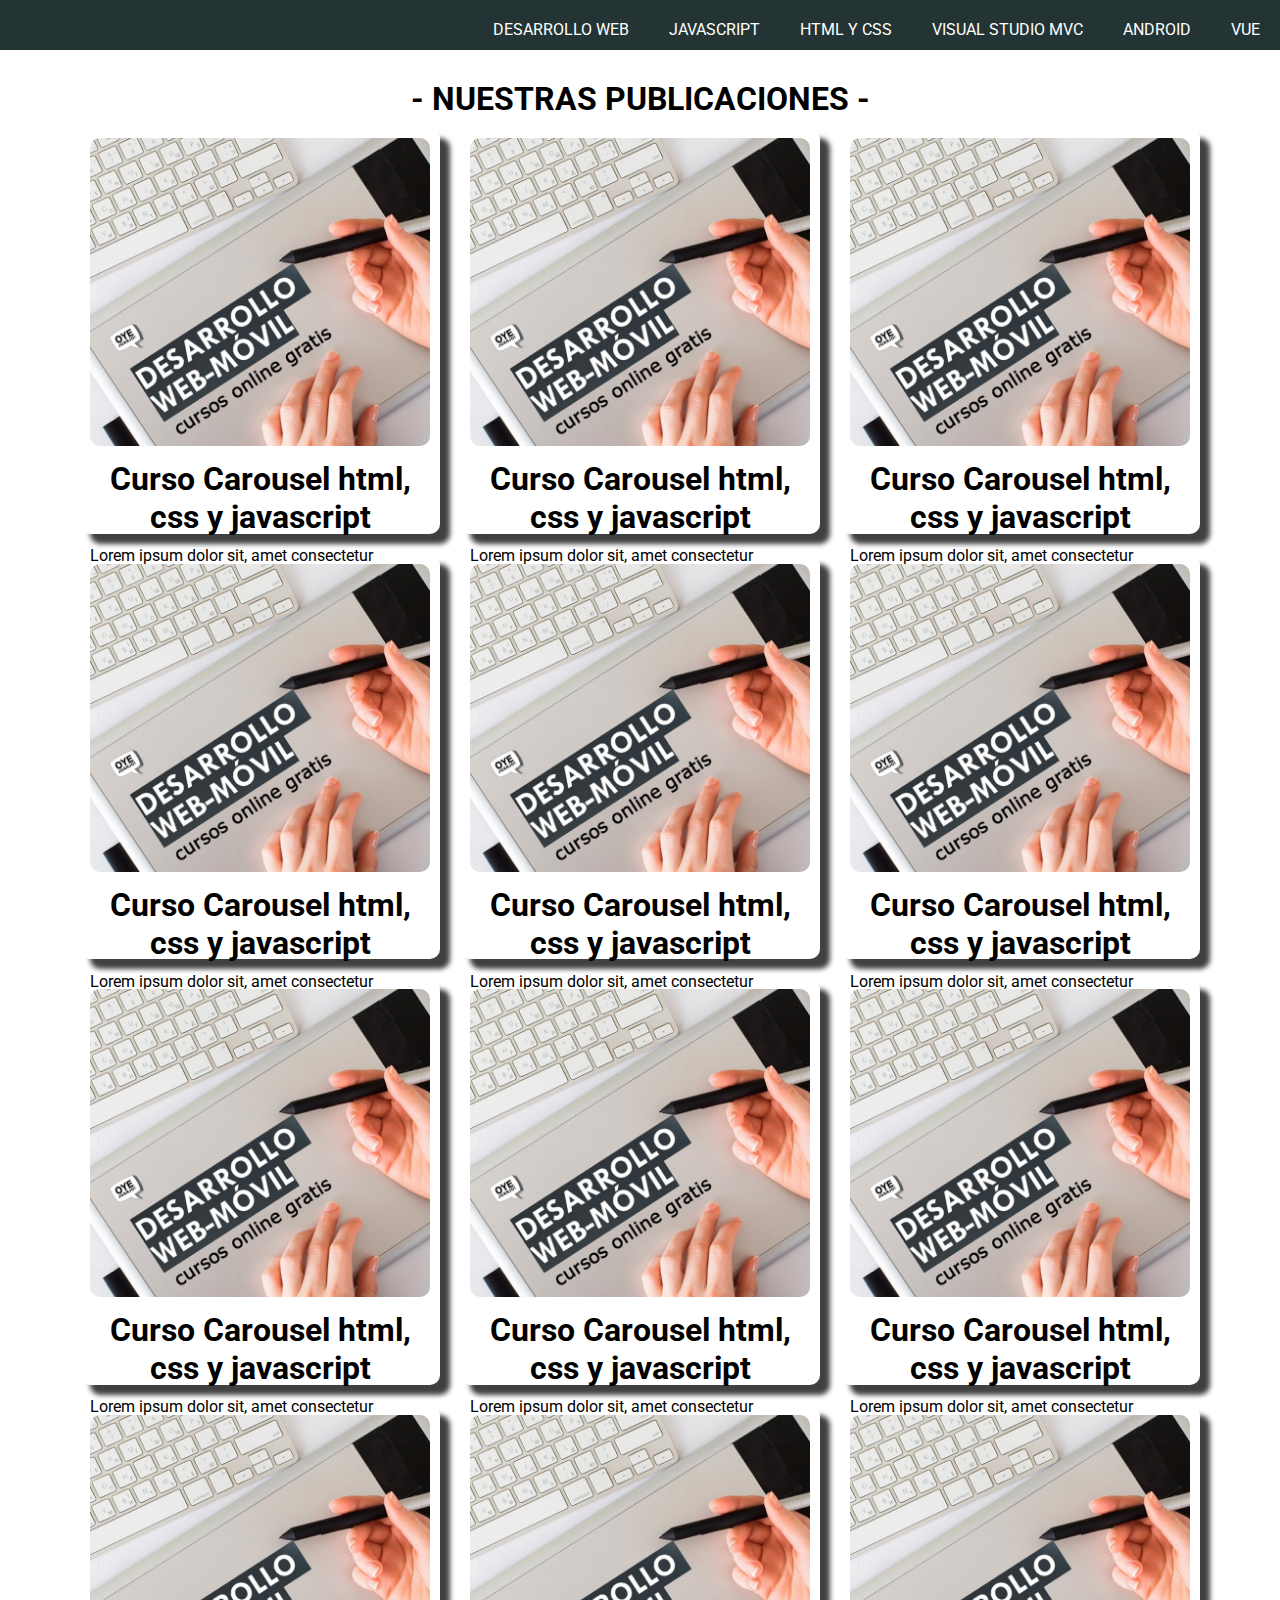
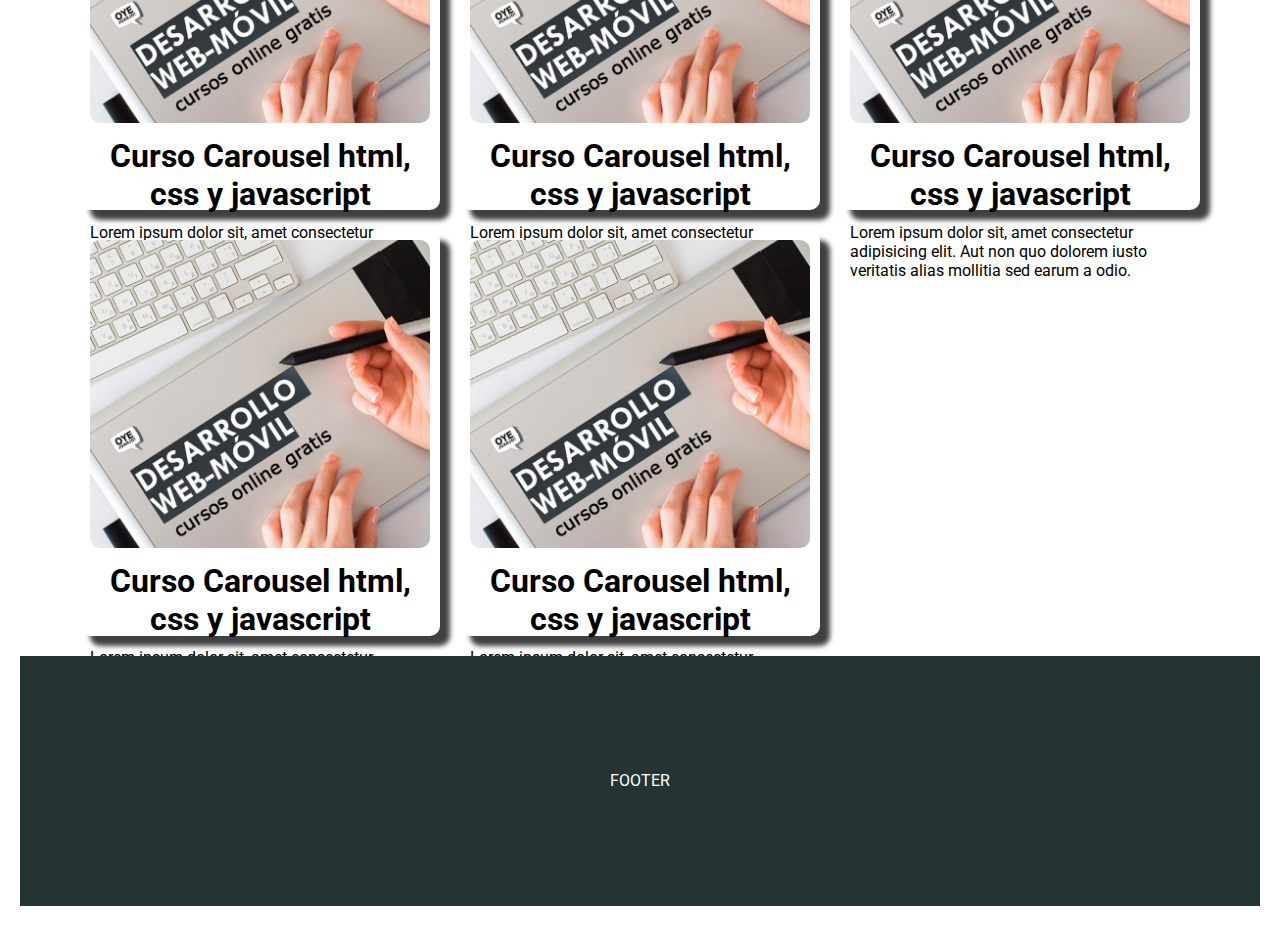
<file: index.html>
<!DOCTYPE html>
<html lang="en">
<head>
    <meta charset="UTF-8">
    <meta name="viewport" content="width=device-width, user-scalable=no">
    <title>Document</title>
    <link rel="preconnect" href="https://fonts.gstatic.com">
    <link href="https://fonts.googleapis.com/css2?family=Roboto:ital,wght@0,100;0,300;1,100&display=swap" rel="stylesheet">
    <link rel="stylesheet" href="Assets/css/styles.css">
</head>
<body>
    
    <div class="contenedor">
        <header class="header">
            <ul>
                <li><a href="#">DESARROLLO WEB</a></li>
                <li><a href="#">JAVASCRIPT</a></li>
                <li><a href="#">HTML Y CSS</a></li>
                <li><a href="#">VISUAL STUDIO MVC</a></li>
                <li><a href="#">ANDROID</a></li>
                <li><a href="#">VUE</a></li>
            </ul>
        </header>
        <main class="contenido">
            <h1>- NUESTRAS PUBLICACIONES -</h1>
            <section class="tutoriales">               
                <div class="gallery__item">
                    <img src="Assets/img/curso_1.jpg"  class="gallery__img"  alt="">
                    <h1>Curso Carousel html, css y javascript</h1>                    
                    <p>Lorem ipsum dolor sit, amet consectetur adipisicing elit. Aut non quo dolorem iusto veritatis alias mollitia sed earum a odio.</p>
                </div>
                <div class="gallery__item">
                    <img src="Assets/img/curso_1.jpg"  class="gallery__img"  alt="">
                    <h1>Curso Carousel html, css y javascript</h1>                    
                    <p>Lorem ipsum dolor sit, amet consectetur adipisicing elit. Aut non quo dolorem iusto veritatis alias mollitia sed earum a odio.</p>
                </div>
                <div class="gallery__item">
                    <img src="Assets/img/curso_1.jpg"  class="gallery__img"  alt="">
                    <h1>Curso Carousel html, css y javascript</h1>                    
                    <p>Lorem ipsum dolor sit, amet consectetur adipisicing elit. Aut non quo dolorem iusto veritatis alias mollitia sed earum a odio.</p>
                </div>
                
                <div class="gallery__item">
                    <img src="Assets/img/curso_1.jpg"  class="gallery__img"  alt="">
                    <h1>Curso Carousel html, css y javascript</h1>                    
                    <p>Lorem ipsum dolor sit, amet consectetur adipisicing elit. Aut non quo dolorem iusto veritatis alias mollitia sed earum a odio.</p>
                </div>
                <div class="gallery__item">
                    <img src="Assets/img/curso_1.jpg"  class="gallery__img"  alt="">
                    <h1>Curso Carousel html, css y javascript</h1>                    
                    <p>Lorem ipsum dolor sit, amet consectetur adipisicing elit. Aut non quo dolorem iusto veritatis alias mollitia sed earum a odio.</p>
                </div>
                <div class="gallery__item">
                    <img src="Assets/img/curso_1.jpg"  class="gallery__img"  alt="">
                    <h1>Curso Carousel html, css y javascript</h1>                    
                    <p>Lorem ipsum dolor sit, amet consectetur adipisicing elit. Aut non quo dolorem iusto veritatis alias mollitia sed earum a odio.</p>
                </div>
                <div class="gallery__item">
                    <img src="Assets/img/curso_1.jpg"  class="gallery__img"  alt="">
                    <h1>Curso Carousel html, css y javascript</h1>                    
                    <p>Lorem ipsum dolor sit, amet consectetur adipisicing elit. Aut non quo dolorem iusto veritatis alias mollitia sed earum a odio.</p>
                </div>
                <div class="gallery__item">
                    <img src="Assets/img/curso_1.jpg"  class="gallery__img"  alt="">
                    <h1>Curso Carousel html, css y javascript</h1>                    
                    <p>Lorem ipsum dolor sit, amet consectetur adipisicing elit. Aut non quo dolorem iusto veritatis alias mollitia sed earum a odio.</p>
                </div>
                <div class="gallery__item">
                    <img src="Assets/img/curso_1.jpg"  class="gallery__img"  alt="">
                    <h1>Curso Carousel html, css y javascript</h1>                    
                    <p>Lorem ipsum dolor sit, amet consectetur adipisicing elit. Aut non quo dolorem iusto veritatis alias mollitia sed earum a odio.</p>
                </div>
                <div class="gallery__item">
                    <img src="Assets/img/curso_1.jpg"  class="gallery__img"  alt="">
                    <h1>Curso Carousel html, css y javascript</h1>                    
                    <p>Lorem ipsum dolor sit, amet consectetur adipisicing elit. Aut non quo dolorem iusto veritatis alias mollitia sed earum a odio.</p>
                </div>
                <div class="gallery__item">
                    <img src="Assets/img/curso_1.jpg"  class="gallery__img"  alt="">
                    <h1>Curso Carousel html, css y javascript</h1>                    
                    <p>Lorem ipsum dolor sit, amet consectetur adipisicing elit. Aut non quo dolorem iusto veritatis alias mollitia sed earum a odio.</p>
                </div>
                <div class="gallery__item">
                    <img src="Assets/img/curso_1.jpg"  class="gallery__img"  alt="">
                    <h1>Curso Carousel html, css y javascript</h1>                    
                    <p>Lorem ipsum dolor sit, amet consectetur adipisicing elit. Aut non quo dolorem iusto veritatis alias mollitia sed earum a odio.</p>
                </div>
                <div class="gallery__item">
                    <img src="Assets/img/curso_1.jpg"  class="gallery__img"  alt="">
                    <h1>Curso Carousel html, css y javascript</h1>                    
                    <p>Lorem ipsum dolor sit, amet consectetur adipisicing elit. Aut non quo dolorem iusto veritatis alias mollitia sed earum a odio.</p>
                </div>
                <div class="gallery__item">
                    <img src="Assets/img/curso_1.jpg"  class="gallery__img"  alt="">
                    <h1>Curso Carousel html, css y javascript</h1>                    
                    <p>Lorem ipsum dolor sit, amet consectetur adipisicing elit. Aut non quo dolorem iusto veritatis alias mollitia sed earum a odio.</p>
                </div>

            </section>
        </main>
        <footer class="footer">FOOTER</footer>
    </div>

</body>
</html>
</file>
<file: Assets/css/styles.css>
*{
    box-sizing: border-box;
    margin: 0;
    padding: 0;
}

body{
    width: 100%;
    font-family: 'Roboto', sans-serif;
}

.contenedor .header{
    position: absolute;
    background: #243434;
    color: #ffffff;
    height: 50px;
    top: 0;
    left: 0;
    right: 0;

    
}


.contenedor .header ul{
    display: flex;
    flex-direction: row;
    align-items: center;
    justify-content:flex-end;    
    
}


.contenedor .header ul li{
    text-decoration: none;
    list-style: none;
    padding: 20px;
}

.contenedor .header ul li a {
    color: #ffffff;;
    text-decoration: none;
}

.contenedor .header ul li a:hover {
    color:papayawhip;
    text-decoration: none;
    
}

.contenedor{
    padding: 20px;
    display: grid;
    grid-template-areas: "header"
                         "contenido"
                         "footer";

}

.contenedor .header{
    grid-area: header;
}

.contenedor .contenido{
    grid-area: contenido;
}

.contenedor .footer{
    grid-area: footer;
}

.contenedor .contenido{
    margin-top: 50px;
}


.contenedor .contenido .tutoriales {
    text-align: center;
    padding-left: 60px;
    padding-right: 60px;
    display: grid;
    grid-template-columns: repeat(3, 1fr);
    grid-template-rows: repeat(auto, auto);
    grid-gap: 20px;
}

.contenedor .contenido h1{
    text-align: center;
    padding: 10px 0;
}

.gallery__img {
    height: 200px;
    width: 100%;
    height: 80%;
    object-fit: cover;
    border-radius: 10px;
}

.gallery__item {
    box-shadow: 10px 10px 5px 0px rgba(0,0,0,0.75);
    border-radius: 10px;
    padding: 10px;
}

.gallery__item h1{    
    text-align: right; 
}

.gallery__item p{
    text-align: left;
    padding-bottom: 50px;
}

.gallery__item a{
    text-decoration: none;
    color: #000;
}


.contenedor .footer{ 
    margin-top: 20px;
    background: #243434;
    color: #ffffff;
    height: 250px;        
    left: 0;
    right: 0;
    display: flex;
    align-items: center;
    justify-content: center;

}

@media screen and (max-width: 1200px)
{
    .contenedor .contenido .tutoriales {     
        padding-left: 30px;
        padding-right: 30px;  
        grid-template-columns: repeat(2, 1fr);
        grid-template-rows: repeat(auto, auto);
        grid-gap: 20px;
    }
}

@media screen and (max-width: 800px)
{
    .contenedor .contenido .tutoriales {    
        padding-left: 15px;
        padding-right: 15px;    
        grid-template-columns: repeat(1, 1fr);
        grid-template-rows: repeat(auto, auto);
        grid-gap: 20px;
    }
}

@media screen and (max-width: 300px)
{
    .contenedor .contenido .tutoriales {    
        padding-left: 5px;
        padding-right: 5px;    
        grid-template-columns: repeat(1, 1fr);
        grid-template-rows: repeat(auto, auto);
        grid-gap: 20px;
    }
}
</file>
